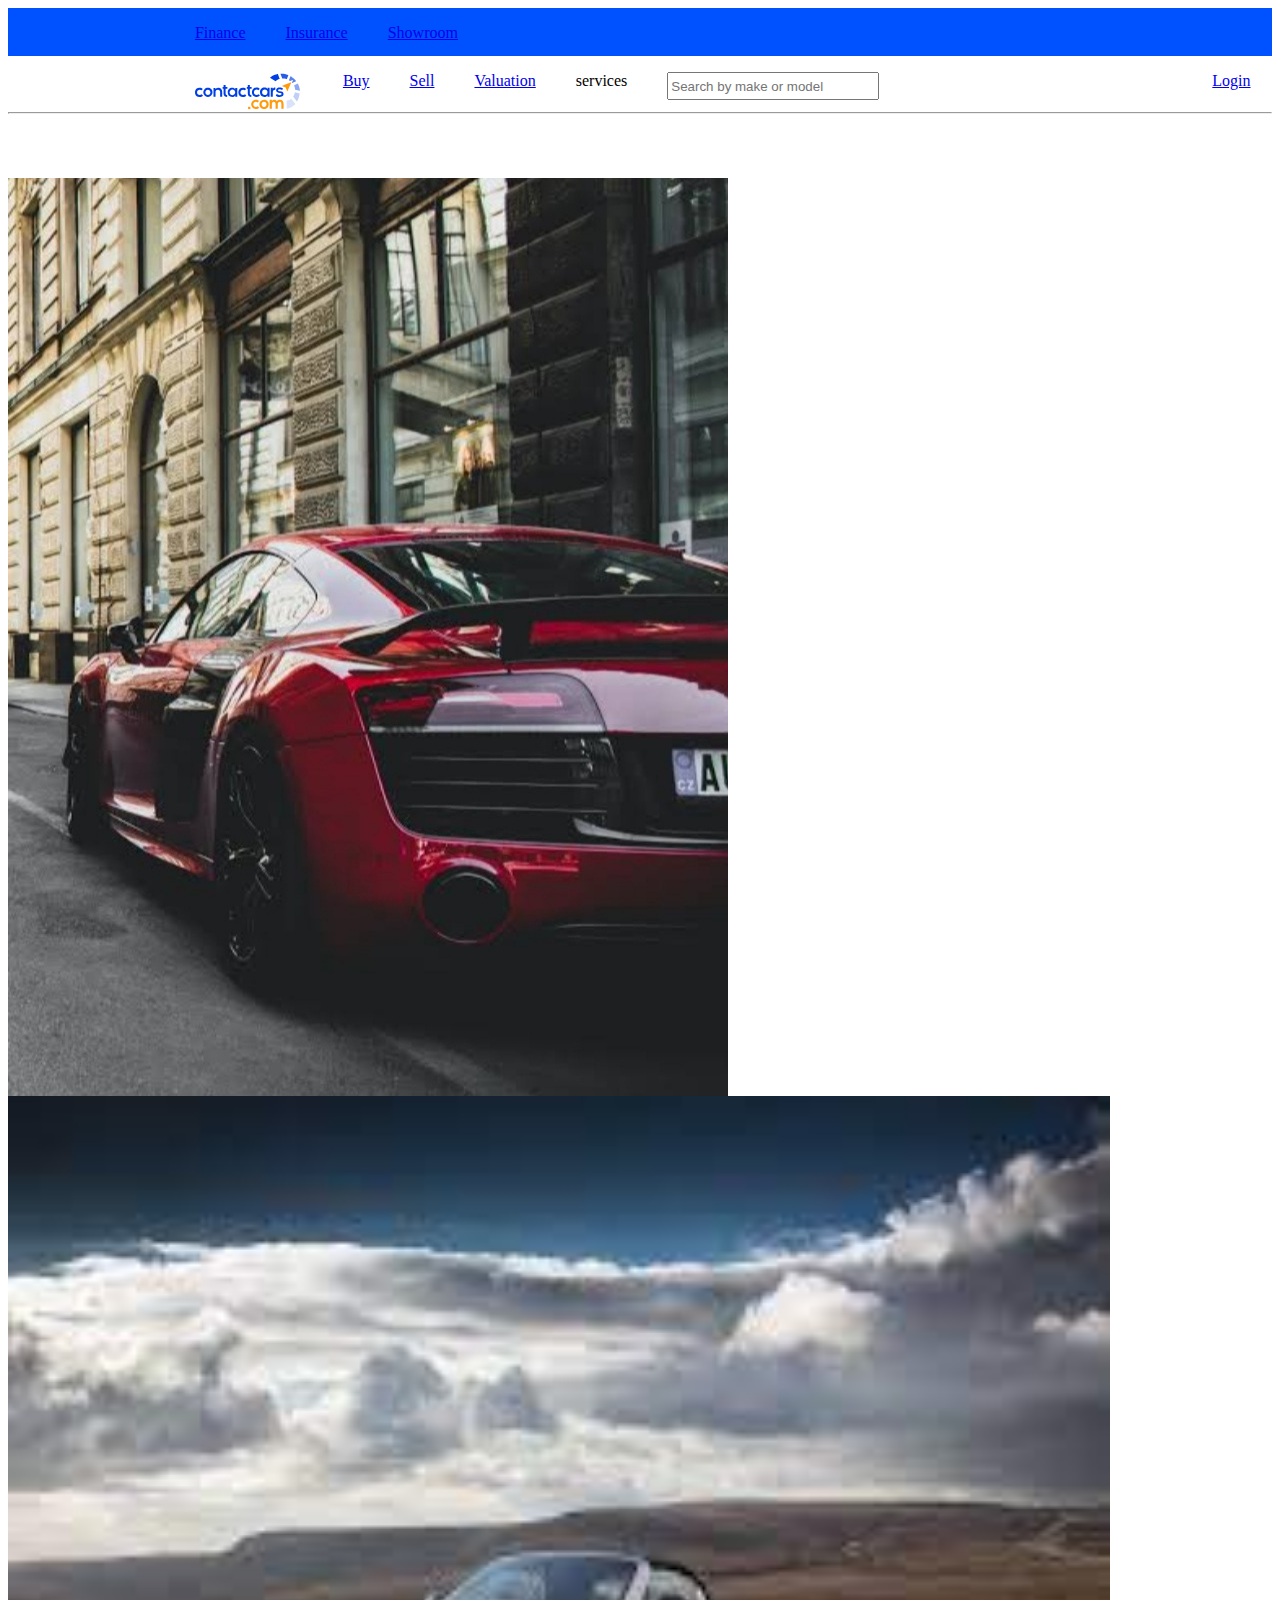
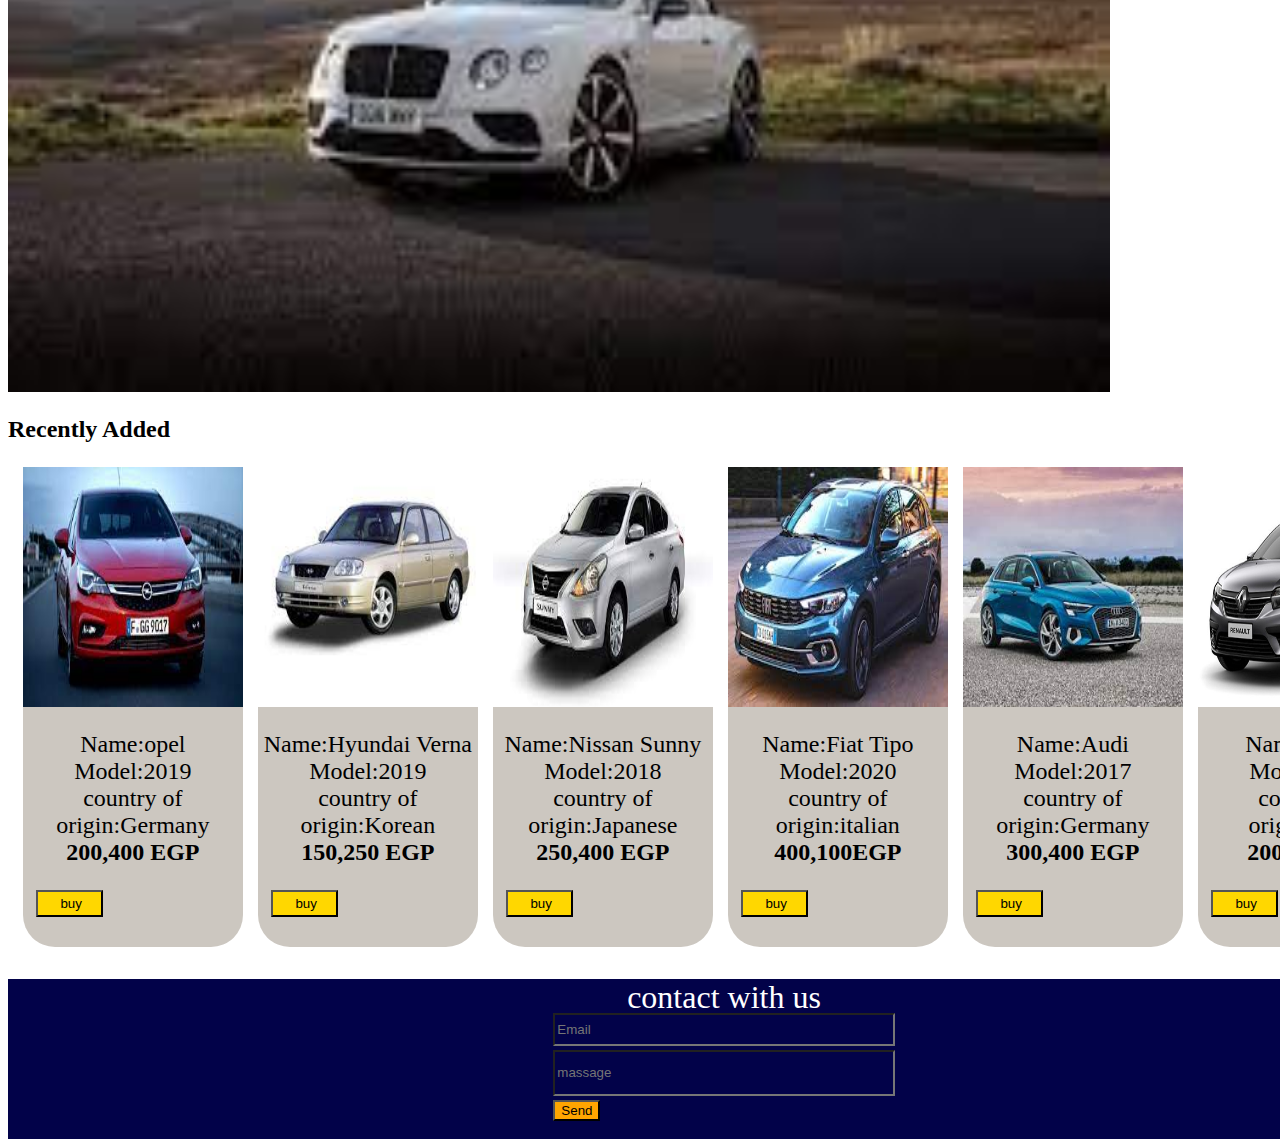
<file: index.html>
<!DOCTYPE html>
<html lang="en">
<head>
    <meta charset="UTF-8">
    <meta http-equiv="X-UA-Compatible" content="IE=edge">
    <meta name="viewport" content="width=device-width, initial-scale=1.0">
    <title>Document</title>
    <link rel="stylesheet" href="contact css.css">
        <div class="main">
       <li class="li">  
       <ul class="t"> <a href="fince.hmtl.html">Finance</a></ul> 
       <ul class="t"><a href="insh.html">Insurance</a> </ul> 
        <ul class="t"><a href="Shower.html">Showroom</a></ul>   
       </li> 
    </div>
        
    <div class="main2">
        <li class="li">  
         <ul > <a href="index.html"> <img src="navbar_logo.svg"></ul>
        <ul><a href="buy.html">Buy</a> </ul> 
         <ul ><a href="tabl conact.html">Sell</a></ul> 
         <ul><a href="valuaet.html">Valuation</a></ul>
        <div class="o">
      <ul class="sevr">services<ul class="ul"><a href="fince.hmtl.html"><input type="button" value="Finance"></a></ul>
      <ul class="ul"><a href="insh.html"><input type="button" value="Insurance" style="margin: auto;"></a></ul>
      <ul class="ul" ><a href="tabl conact.html"><input type="button" value="My cars"></a></ul>
         </div>    
         <ul><input type="search" placeholder="Search by make or model" style="width: 30ex;height:4ex;"></ul>
         <ul class="login"> <a href="tabl conact.html">Login</a></ul>
         </ul>
        </div>
        <hr>
        <div style="justify-content:center;">
            <img src="car not.jpg" style="margin-top: 4em;display: flex;">
            <img src="not.jpg" style="height:56em;width:150ex;display: flex;">
     </div>


     <p style="font-size: x-large;"> <strong>Recently Added</strong></p>
            
     <div class="recent"> 
           <div>
              
               <img src="car opel.jpg" class="img">
             <p class="text"> Name:opel <br>
                 Model:2019 <br>
                 country of origin:Germany <br>
                <strong> 200,400 EGP</strong>
             </p>
            <a href=> <input type="button" value=" buy" style="margin-left: 1em;margin-bottom: 2em; background-color: gold; width: 5em;height: 2em;"></a>
          </div>
          <div class="recent"> 
            <div>
               
                <img src="verna car.jpg" class="img">
              <p class="text"> Name:Hyundai Verna<br>
                  Model:2019 <br>
                  country of origin:Korean<br>
                 <strong> 150,250 EGP</strong>
              </p>
             <a href=> <input type="button" value=" buy" style="margin-left: 1em;margin-bottom: 2em; background-color: gold; width: 5em;height: 2em;"></a>
           </div>
 </div>
 <div class="recent"> 
    <div>
       
        <img src="nissan.jpg" class="img">
      <p class="text"> Name:Nissan Sunny<br>
          Model:2018 <br>
          country of origin:Japanese <br>
         <strong> 250,400 EGP</strong>
      </p>
     <a href=> <input type="button" value=" buy" style="margin-left: 1em;margin-bottom: 2em; background-color: gold; width: 5em;height: 2em;"></a>
   </div>
</div>
<div class="recent"> 
    <div>
       
        <img src="fiat car.jpg" class="img">
      <p class="text"> Name:Fiat Tipo <br>
          Model:2020 <br>
          country of origin:italian <br>
         <strong> 400,100EGP</strong>
      </p>
     <a href=> <input type="button" value=" buy" style="margin-left: 1em;margin-bottom: 2em; background-color: gold; width: 5em;height: 2em;"></a>
   </div>
</div>
<div class="recent"> 
    <div>
       
        <img src="audi car.jpg" class="img">
      <p class="text"> Name:Audi <br>
          Model:2017<br>
          country of origin:Germany <br>
         <strong> 300,400 EGP</strong>
      </p>
     <a href=> <input type="button" value=" buy" style="margin-left: 1em;margin-bottom: 2em; background-color: gold; width: 5em;height: 2em;"></a>
   </div>
</div>
<div class="recent"> 
    <div>
       
        <img src="logan car.jpg" class="img">
      <p class="text"> Name:Logan<br>
          Model:2017<br>
          country of origin:Franc <br>
         <strong> 200,50 EGP</strong>
      </p>
     <a href=> <input type="button" value=" buy" style="margin-left: 1em;margin-bottom: 2em; background-color: gold; width: 5em;height: 2em;"></a>
   </div>
   </div>

</div>
    


   
</head>
<body>

  </body>
  <footer>
    <div class="main-footer"> 


<p class="p"> contact with us</p>
<form>
    <table class="table">
        <tr> 
            <td>
                <input type="email"  placeholder="Email" style="background-color: rgb(2, 2, 73);width: 25em;height: 2em;;">
            </td>
        </tr>
        <tr>
            <td>
              <input type="password" placeholder="massage" style="background-color: rgb(2, 2, 73); width: 25em;height: 3em;;">
            </td>
        </tr>
        <tr>
            <td>
                <input type="button" value="Send" style="background-color: orange;">
            </td>
        </tr>
    </table>
</form>

    </div>

</footer>
</html>
</file>
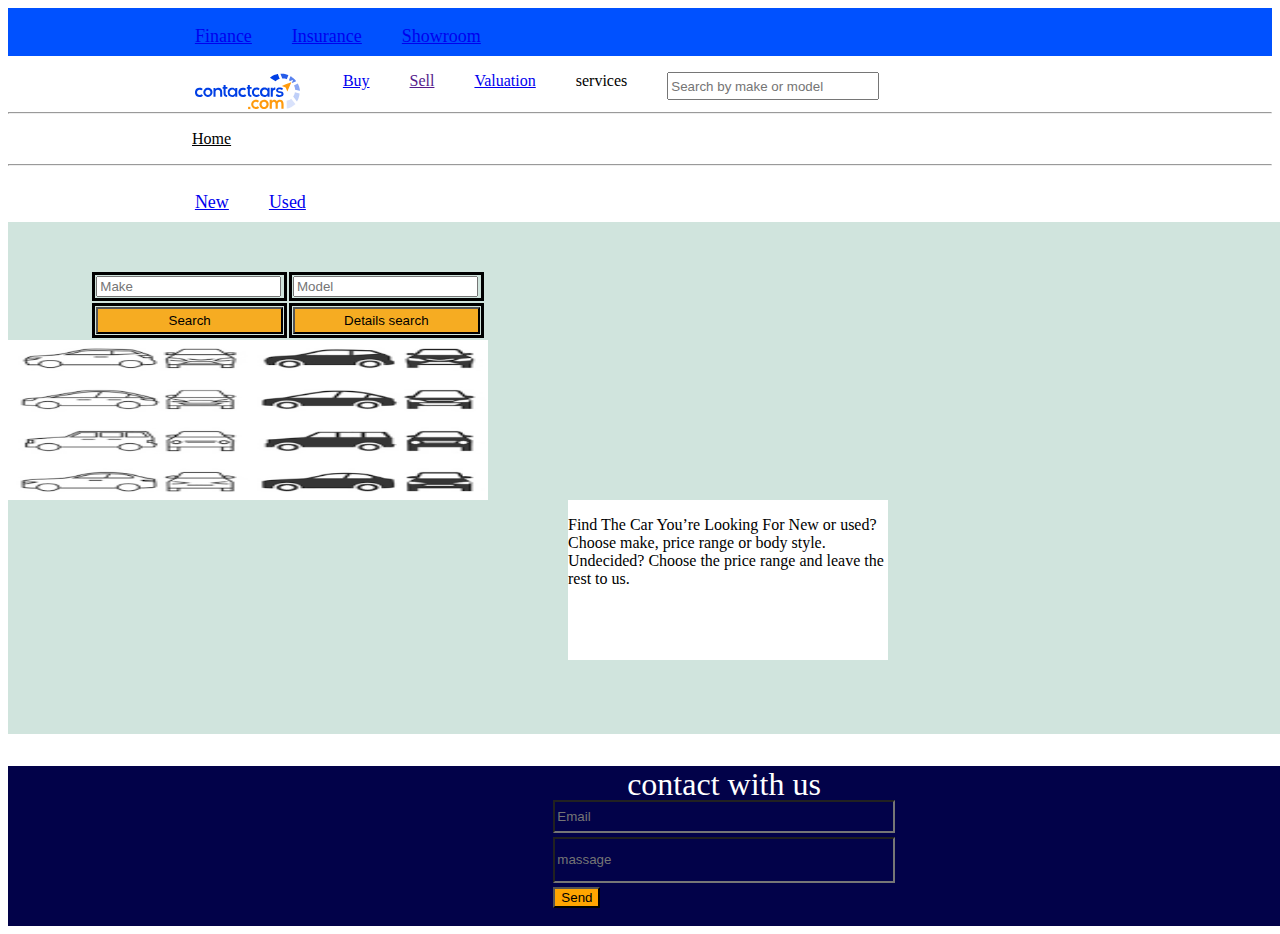
<file: buy.html>
<!DOCTYPE html>
<html lang="en">
<head>
    <meta charset="UTF-8">
    <meta http-equiv="X-UA-Compatible" content="IE=edge">
    <meta name="viewport" content="width=device-width, initial-scale=1.0">
    <title>Document</title>
    <link rel="stylesheet" href="buy css.css">
    <div class="main">
        <li class="li">  
        <ul class="t"> <a href="fince.hmtl.html">Finance</a></ul> 
        <ul class="t"><a href="insh.html">Insurance</a> </ul> 
         <ul class="t"><a href="Shower.html">Showroom</a></ul>   
        </li> 
     </div>
     
         
     <div class="main2">
         <li class="li">  
          <ul > <a href="index.html"> <img src="navbar_logo.svg"></ul>
         <ul><a href="buy.html">Buy</a> </ul> 
          <ul ><a href="">Sell</a></ul> 
          <ul><a href="valuaet.html">Valuation</a></ul>
         <div class="o">
       <ul class="sevr">services<ul class="ul"><a href="fince.hmtl.html"><input type="button" value="Finance"></a></ul>
       <ul class="ul"><a href="insh.html"><input type="button" value="Insurance" style="margin: auto;"></a></ul>
       <ul class="ul" ><a href="tabl conact.html"><input type="button" value="My cars"></a></ul>
          </div>    
          <ul><input type="search" placeholder="Search by make or model" style="width: 30ex;height:4ex;"></ul>
          <ul class="login"> <a href="tabl conact.html">Login</a></ul>
          </ul>
         </div>
         <hr>
         <div class="half">
             
            <ul>
                
               <a href="index.html" style="color: black;margin-left: 9em;">Home</a> 
               
            </ul>
           
           
    </div>
    <hr>
         <div class="body">
            <div class="main-2">
                <li class="li">  
                <ul class="t"> <a href="buy.html">New</a></ul> 
                <ul class="t"><a href="buy.html">Used</a> </ul>   
                </li> 
             </div>
             <form>

                 <table class="table-main">
                     <tr>
                         <td>
                                <input list="Make" placeholder="Make" required>
                             </td>
                                  <datalist id="Make">
                                      <option value="Bmw" > Bmw</option>
                                      <option value="Audi">Audi</option>
                                      <option value="Toyota">Toyota</option>
                                      <option value="opel">opel</option>
                                      <option value="Bugatti">Bugatti</option>
                                      <option value="Ferrari">Ferrari</option>
                                      <option value="lamborghini">lamborghini</option>
                                      <option value="volvo"></option>
                                 <option value="volkes"></option>
                                 <option value="Nissan Sunny"></option>
                                 <option value="Verna"></option>
                                 <option value="Logan"></option>
                                 <option value="Alfa Romeo"></option> 
                                 <option value="Aston Martin "></option>
                                 <option value="BYD"></option> 
                        <option value="Brilliance"></option> 
                                
                                  </datalist>
                        
                                  <td>
                                    <input list="Model" placeholder="Model" required>
                                </td>
                                <datalist id="Model">
                                    <option value="2000" ></option>
                                    <option value="2001"></option>
                                    <option value="2002"></option>
                                    <option value="2003"></option>
                                    <option value="2004"></option>
                                    <option value="2005"></option>
                                    <option value="2006"></option>
                                    <option value="2007" ></option>
                                    <option value="2008"></option>
                                    <option value="2009"></option>
                                    <option value="2010"></option>
                                    <option value="2011"></option>
                                    <option value="2012"></option>
                                    <option value="2013"></option>
                                    <option value="2014" ></option>
                                    <option value="2015"></option>
                                    <option value="2016"></option>
                                    <option value="2017"></option>
                                    <option value="2018"></option>
                                    <option value="2019"></option>
                                    <option value="2020"> </option>
        
                                </datalist>
                     </tr>
                     <tr>
                         <td >
                             <input type="button" value="Search" style="background-color: rgb(246, 172, 34);width: 14em;height: 2em;">
                         </td>
                         <td>
                             <input type="button" value="Details search"  style="background-color: rgb(246, 172, 34);width: 14em;height: 2em;">
                         </td>
                     </tr>
                     
                 </table>
             </form>
             <img src="crsa.png" style="width: 30em;height: 10em; display: flex;">
             <div class="tag">
                <p>Find The Car You’re Looking For
                   New or used? Choose make, price range or body style.
                   Undecided? Choose the price range and leave the rest to us.</p>
            </div>
            
         </div>
       
</head>
<body>
    
</body>
<footer>
    <div class="main-footer"> 


<p class="p"> contact with us</p>
<form>
    <table class="table">
        <tr> 
            <td>
                <input type="email"  placeholder="Email" style="background-color: rgb(2, 2, 73);width: 25em;height: 2em;;">
            </td>
        </tr>
        <tr>
            <td>
              <input type="password" placeholder="massage" style="background-color: rgb(2, 2, 73); width: 25em;height: 3em;;">
            </td>
        </tr>
        <tr>
            <td>
                <input type="button" value="Send" style="background-color: orange;">
            </td>
        </tr>
    </table>
</form>

    </div>

</footer>
</html>
</file>
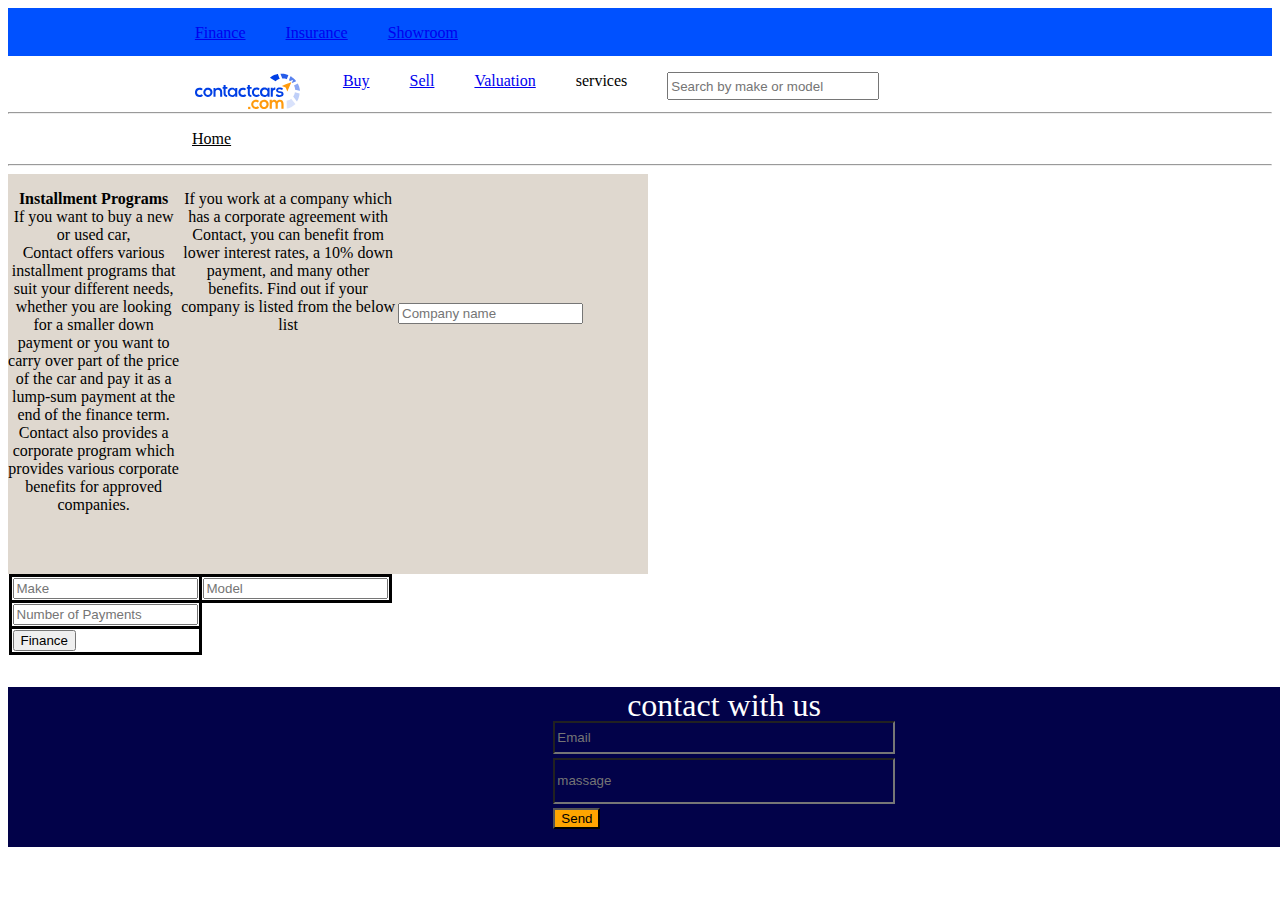
<file: fince.hmtl.html>
<!DOCTYPE html>
<html lang="en">
<head>
    <meta charset="UTF-8">
    <meta http-equiv="X-UA-Compatible" content="IE=edge">
    <meta name="viewport" content="width=device-width, initial-scale=1.0">
    <title>Document</title>
    <link rel="stylesheet" href="Fince.css">
    <div class="main">
        <li class="li">  
        <ul class="t"> <a href="fince.hmtl.html">Finance</a></ul> 
        <ul class="t"><a href="insh.html">Insurance</a> </ul> 
         <ul class="t"><a href="Shower.html">Showroom</a></ul>   
        </li> 
     </div>
         
     <div class="main2">
         <li class="li">  
          <ul > <a href="index.html"> <img src="navbar_logo.svg"></ul>
         <ul><a href="buy.html">Buy</a> </ul> 
          <ul ><a href="tabl conact.html">Sell</a></ul> 
          <ul><a href="valuaet.html">Valuation</a></ul>
         <div class="o">
       <ul class="sevr">services<ul class="ul"><a href="fince.hmtl.html"><input type="button" value="Finance"></a></ul>
       <ul class="ul">
           <a href="insh.html"><input type="button" value="Insurance"></a></ul>
       <ul class="ul"><a href="tabl conact.html"><input type="button" value="My cars"></a></ul>
          </div>    

          <ul><input type="search" placeholder="Search by make or model" style="width: 30ex;height:4ex;"></ul>
          <ul class="login"> <a href="tabl conact.html">Login</a></ul>
          </ul>
         </div>
         <hr>
         <div class="half">
             
                 <ul>
                     
                    <a href="index.html" style="color: black;margin-left: 9em;">Home</a> 
                    
                 </ul>
                
                
         </div>
         <hr>
         <div class="fin">
             <p>
               <strong> Installment Programs</strong> <br>
                If you want to buy a new or used car,<br>
                 Contact offers various installment programs that suit your different needs,<br>
                  whether you are looking for a smaller down payment or you want to carry over part of the price of the car and pay it as a lump-sum payment at the end of the finance term. <br>
                  Contact also provides a corporate program which provides various corporate benefits for approved companies. <br>
             </p>

             <p>
                If you work at a company which has a corporate agreement with Contact, you can benefit from lower interest rates, a 10% down payment, and many other benefits. Find out if your company is listed from the below list </p>
                
                <form >
                    <table class="table-main-2">
                        <tr>
                            <td>
                <input list="Company name" placeholder="Company name">
               </td>
            </tr>
            
                <datalist id="Company name">
                   <option value="Samsung" ></option>
                   <option value="Huawei"></option>
                   <option value="Vodafone"></option>
                   <option value="orange"></option>
                   <option value="TE data"></option>
                   <option value="AL Ahly club"></option>
                   <option value="The beaker"></option>
                   <option value="Bank Al Ahly" ></option>
                   <option value="Bank HSBC"></option>
                   <option value="Bank QNB"></option>
                </datalist>
               </table>
               </form>
              
             
            </div>
             <form>
                 <table class="table-main">
                     <tr>   
                    <td>
                      <input list="Make" placeholder="Make" required>
                    </td>
                        <datalist id="Make">
                            <option value="Bmw" > Bmw</option>
                            <option value="Audi">Audi</option>
                            <option value="Toyota">Toyota</option>
                            <option value="opel">opel</option>
                            <option value="Bugatti">Bugatti</option>
                            <option value="Ferrari">Ferrari</option>
                            <option value="lamborghini">lamborghini</option>
                            <option value="volvo"></option>
                       <option value="volkes"></option>
                       <option value="Nissan Sunny"></option>
                       <option value="Verna"></option>
                       <option value="Logan"></option>
                        <option value="Alfa Romeo"></option> 
                         <option value="Aston Martin "></option> 
                        <option value="BYD"></option> 
                        <option value="Brilliance"></option> 



                        </datalist>
                        <td>
                            <input list="Model" placeholder="Model" required>
                        </td>
                        <datalist id="Model">
                            <option value="2000" ></option>
                            <option value="2001"></option>
                            <option value="2002"></option>
                            <option value="2003"></option>
                            <option value="2004"></option>
                            <option value="2005"></option>
                            <option value="2006"></option>
                            <option value="2007" ></option>
                            <option value="2008"></option>
                            <option value="2009"></option>
                            <option value="2010"></option>
                            <option value="2011"></option>
                            <option value="2012"></option>
                            <option value="2013"></option>
                            <option value="2014" ></option>
                            <option value="2015"></option>
                            <option value="2016"></option>
                            <option value="2017"></option>
                            <option value="2018"></option>
                            <option value="2019"></option>
                            <option value="2020"> </option>

                        </datalist>
                     </tr>
                     <tr>
                         <td>
                             <input list="py" placeholder="Number of Payments" required>
                         </td>
                         <datalist id="py">
                            <option value="12" ></option>
                            <option value="24"></option>
                            <option value="36"></option>
                            <option value="48"></option>
                            <option value="60"></option>
                     </tr>
                     <tr>
                         <td>
                             <input type="button" value="Finance">
                         </td>
                     </tr>

                 </table>
             </form>
               
</head>
<body>
    
</body>
<footer>
    <div class="main-footer"> 


<p class="p"> contact with us</p>
<form>
    <table class="table">
        <tr> 
            <td>
                <input type="email"  placeholder="Email" style="background-color: rgb(2, 2, 73);width: 25em;height: 2em;;">
            </td>
        </tr>
        <tr>
            <td>
              <input type="password" placeholder="massage" style="background-color: rgb(2, 2, 73); width: 25em;height: 3em;;">
            </td>
        </tr>
        <tr>
            <td>
                <input type="button" value="Send" style="background-color: orange;">
            </td>
        </tr>
    </table>
</form>

    </div>

</footer>
</html>
</file>
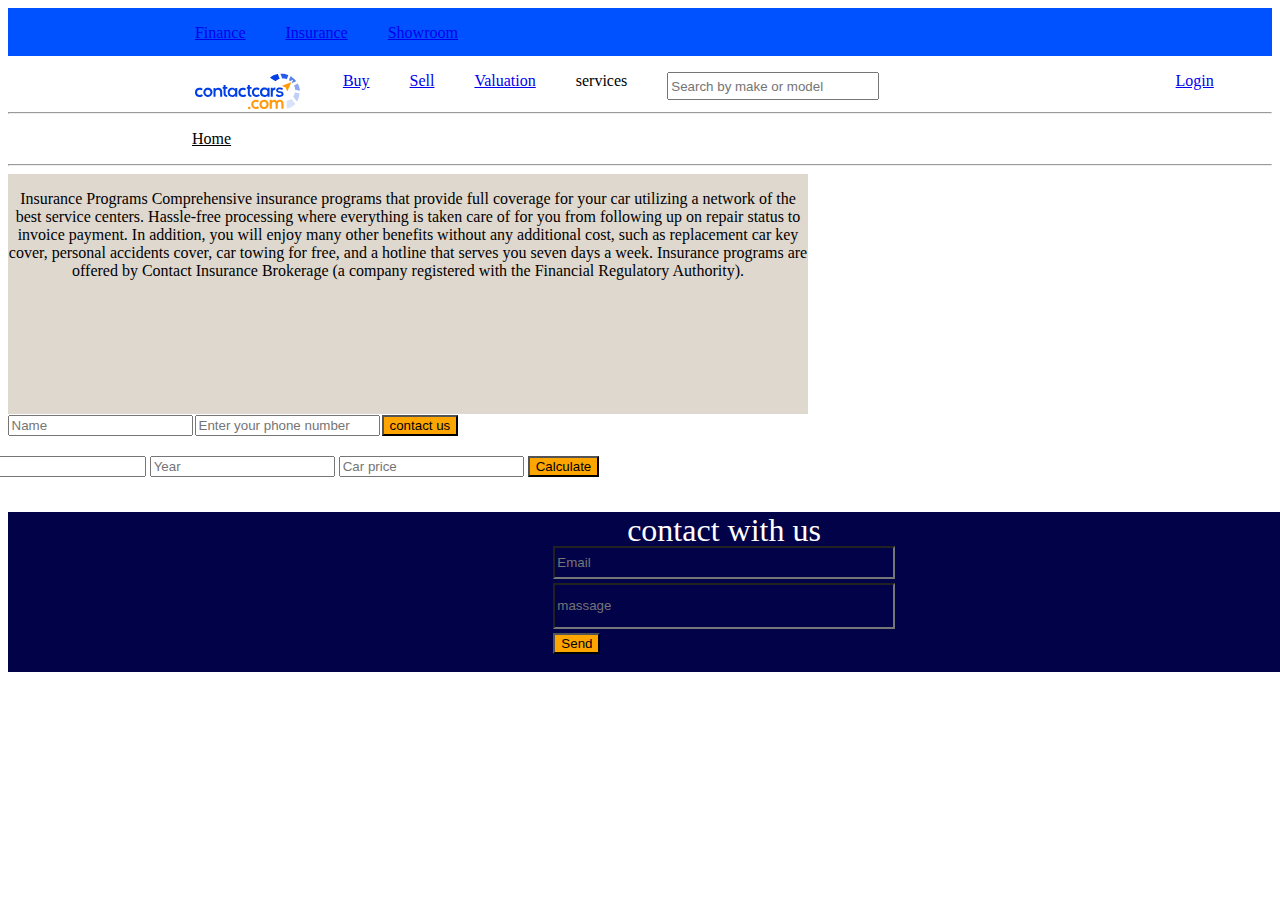
<file: insh.html>
<!DOCTYPE html>
<html lang="en">
<head>
    <meta charset="UTF-8">
    <meta http-equiv="X-UA-Compatible" content="IE=edge">
    <meta name="viewport" content="width=device-width, initial-scale=1.0">
    <title>Document</title>
    <link rel="stylesheet" href="insh css.css">
    <div class="main">
        <li class="li">  
        <ul class="t"> <a href="fince.hmtl.html">Finance</a></ul> 
        <ul class="t"><a href="insh.html">Insurance</a> </ul> 
         <ul class="t"><a href="Shower.html">Showroom</a></ul>   
        </li> 
     </div>
         
     <div class="main2">
         <li class="li">  
          <ul > <a href="index.html"> <img src="navbar_logo.svg"></ul>
         <ul><a href="buy.html">Buy</a> </ul> 
          <ul ><a href="tabl conact.html">Sell</a></ul> 
          <ul><a href="valuaet.html">Valuation</a></ul>
         <div class="o">
       <ul class="sevr">services<ul class="ul"><a href="fince.hmtl.html"><input type="button" value="Finance"></a></ul>
       <ul class="ul"><a href="insh.html"><input type="button" value="Insurance"></ul></a>
       <ul class="ul"><a href="tabl conact.html"><input type="button" value="My cars"></a></ul>
          </div>    

          <ul><input type="search" placeholder="Search by make or model" style="width: 30ex;height:4ex;"></ul>
          <ul class="login"> <a href="tabl conact.html">Login</a></ul>
          </ul>
         </div>
         <hr>
         <div class="half">
             
                 <ul>
                     
                    <a href="index.html" style="color: black;margin-left: 9em;">Home</a>

                    
                 </ul>
                
                
         </div>
         <hr>
         <div class="fin">
            <p>
            Insurance Programs
        Comprehensive insurance programs that provide full coverage for your car utilizing a network of the best service centers. Hassle-free processing where everything is taken care of for you from following up on repair status to invoice payment.
        In addition, you will enjoy many other benefits without any additional cost, such as replacement car key cover, personal accidents cover, car towing for free, and a hotline that serves you seven days a week.
        Insurance programs are offered by Contact Insurance Brokerage (a company registered with the Financial Regulatory Authority).
        </p>
        </div>
        <form>
            <table class="table-1">
                <tr>
                    <td>
                        <input type="text" placeholder="Name">
                    </td>
                    <td>
                        <input type="text" placeholder="Enter your phone number">
                    </td>
                    <td>
                        <input type="button" value="contact us" style="background-color: orange;">
                    </td>
                </tr>
            </table>
        </form>
        </p>
        <form>
            <table class="table-main">
                <tr>   
               <td>
                 <input list="Make" placeholder="Make" required>
               </td>

                   <datalist id="Make">
                       <option value="Bmw" > Bmw</option>
                       <option value="Audi">Audi</option>
                       <option value="Toyota">Toyota</option>
                       <option value="opel">opel</option>
                       <option value="Bugatti">Bugatti</option>
                       <option value="Ferrari">Ferrari</option>
                       <option value="lamborghini">lamborghini</option>
                       <option value="volvo"></option>
                       <option value="volkes"></option>
                       <option value="Nissan Sunny"></option>
                       <option value="Verna"></option>
                       <option value="Logan"></option>
                       <option value="Alfa Romeo"></option> 
                       <option value="Aston Martin "></option> 
                       <option value="BYD"></option> 
                        <option value="Brilliance"></option> 
                      
                   </datalist>
                   <td>
                    <input list="Year" placeholder="Year" required>
                </td>
                <datalist id="Year">
                    <option value="2000" ></option>
                    <option value="2001"></option>
                    <option value="2002"></option>
                    <option value="2003"></option>
                    <option value="2004"></option>
                    <option value="2005"></option>
                    <option value="2006"></option>
                    <option value="2007" ></option>
                    <option value="2008"></option>
                    <option value="2009"></option>
                    <option value="2010"></option>
                    <option value="2011"></option>
                    <option value="2012"></option>
                    <option value="2013"></option>
                    <option value="2014" ></option>
                    <option value="2015"></option>
                    <option value="2016"></option>
                    <option value="2017"></option>
                    <option value="2018"></option>
                    <option value="2019"></option>
                    <option value="2020"> </option>

                </datalist>
                <td>
                    <input type="text" placeholder="Car price">
                </td>
                <td>
                    <input type="button" value="Calculate" style="background-color: orange;">
                </td>
             </tr>
        
                   </table>
                   </form>
</head>
<body>
    
</body>
<footer>
    <div class="main-footer"> 


<p class="p"> contact with us</p>
<form>
    <table class="table">
        <tr> 
            <td>
                <input type="email"  placeholder="Email" style="background-color: rgb(2, 2, 73);width: 25em;height: 2em;;">
            </td>
        </tr>
        <tr>
            <td>
              <input type="password" placeholder="massage" style="background-color: rgb(2, 2, 73); width: 25em;height: 3em;;">
            </td>
        </tr>
        <tr>
            <td>
                <input type="button" value="Send" style="background-color: orange;">
            </td>
        </tr>
    </table>
</form>

    </div>

</footer>
</html>
</file>
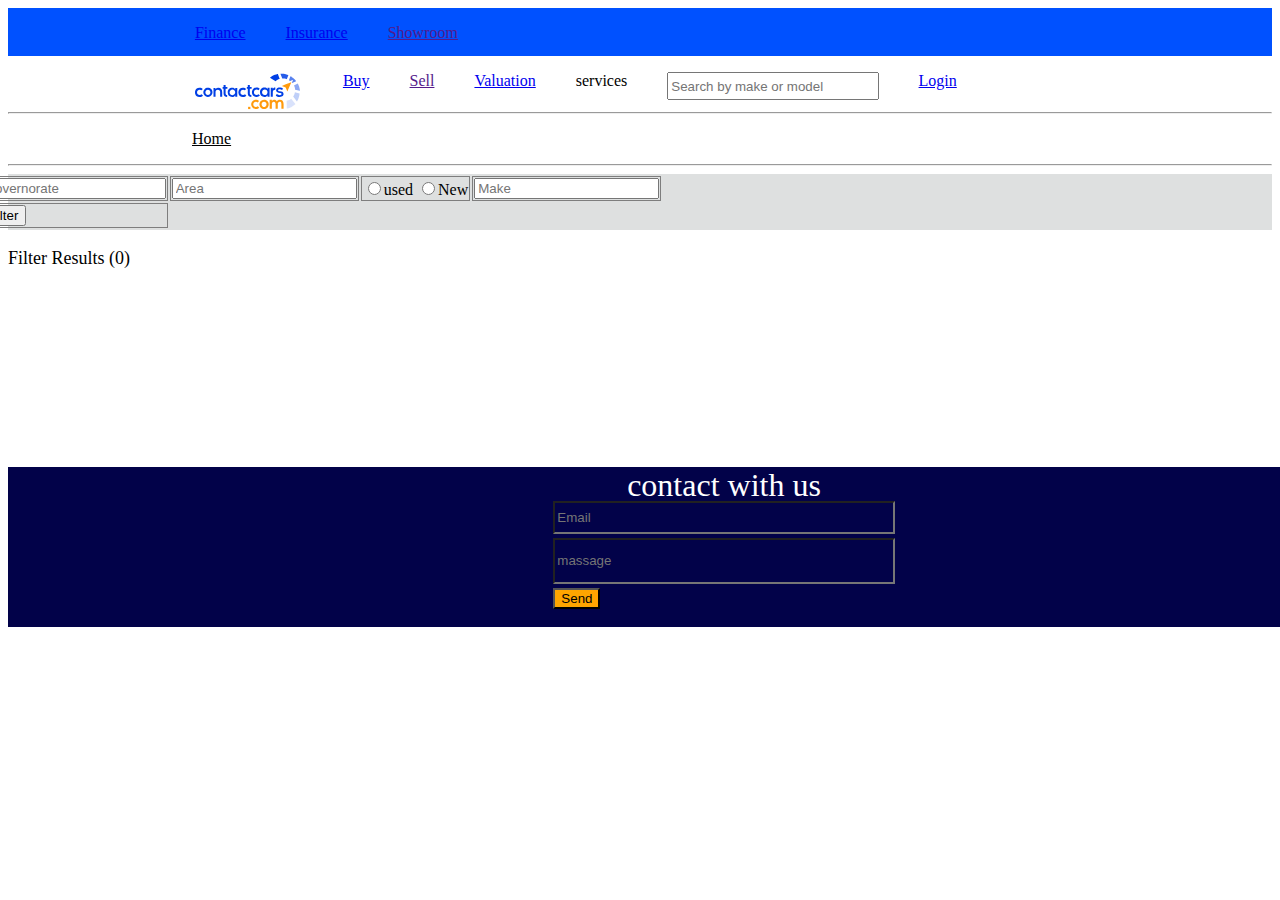
<file: Shower.html>
<!DOCTYPE html>
<html lang="en">
<head>
    <meta charset="UTF-8">
    <meta http-equiv="X-UA-Compatible" content="IE=edge">
    <meta name="viewport" content="width=device-width, initial-scale=1.0">
    <title>Document</title>
    <link rel="stylesheet" href="showercss.css">
    <div class="main">
        <li class="li">  
        <ul class="t"> <a href="fince.hmtl.html">Finance</a></ul> 
        <ul class="t"><a href="insh.html">Insurance</a> </ul> 
         <ul class="t"><a href="">Showroom</a></ul>   
        </li> 
     </div>
         
     <div class="main2">
         <li class="li">  
          <ul > <a href="index.html"> <img src="navbar_logo.svg"></ul>
         <ul><a href="buy.html">Buy</a> </ul> 
          <ul ><a href="">Sell</a></ul> 
          <ul><a href="valuaet.html">Valuation</a></ul>
         <div class="o">
       <ul class="sevr">services<ul class="ul"><a href="fince.hmtl.html"><input type="button" value="Finance"></a></ul>
       <ul class="ul">
           <a href="insh.html"><input type="button" value="Insurance"></a></ul>
       <ul class="ul"><a href="tabl conact.html"><input type="button" value="My cars"></a></ul>
          </div>    

          <ul><input type="search" placeholder="Search by make or model" style="width: 30ex;height:4ex;"></ul>
          <ul class="login"> <a href="tabl conact.html">Login</a></ul>
          </ul>
         </div>
         <hr>
         <div class="half">
             
                 <ul>
                     
                    <a href="index.html" style="color: black;margin-left: 9em;">Home</a> 
                    
                 </ul>
                
                
         </div>
         <hr>
         <div class="Shwer">
         <form>
            <table class="table-main">
                <tr>   
               <td>
                 <input list="Governorate" placeholder="Governorate" required>
               </td>
                   <datalist id="Governorate">
                       <option value="cairo" ></option>
                       <option value="Aswan"></option>
                       <option value="senna"></option>
                       <option value="luxor"></option>
                       <option value="Fayum"></option>
                       <option value="Alexandria"></option>
                       <option value="Ain sokhna"></option>
                  <option value="Asyut"></option>
                  <option value="bahariya oasis"></option>
                  <option value="bani sweif"></option>
                  <option value="Dahab"></option>
                   </datalist>
                   <td>
                       <input list="Area" placeholder ="Area" required>
                   </td>
                   <datalist id="Area">
                       <option value="Maddi" ></option>
                       <option value="Abo sambel"></option>
                       <option value="Abo Auer"></option>
                   </datalist>
                   
                   <td>
                           <input type="radio" name="list"  required>used 
                            <input type="radio" name="list"  required>New
                       </td>
                       
                    
                    <td>
                        <input list="py" placeholder="Make" required>
                    </td>
                    <datalist id="py">
                        <option value="Bmw" > Bmw</option>
                        <option value="Audi">Audi</option>
                        <option value="Toyota">Toyota</option>
                        <option value="opel">opel</option>
                        <option value="Bugatti">Bugatti</option>
                        <option value="Ferrari">Ferrari</option>
                        <option value="lamborghini">lamborghini</option>
                        <option value="volvo"></option>
                   <option value="volkes"></option>
                   <option value="Nissan Sunny"></option>
                   <option value="Verna"></option>
                   <option value="Logan"></option>
                   <option value="Alfa Romeo"></option> 
                   <option value="Aston Martin "></option> 
                   <option value="BYD"></option> 
                   <option value="Brilliance"></option> 
                       </datalist>
                       
                </tr>
                <tr class="bot">
               <td>
                        <input type="button" value="Filter" width="3em">
                    </td>
               </tr>
                    
             

            </table>
        </form>
    </div>
    <p style="font-size: large; margin-bottom: 11em;">Filter Results (0)</p>
</head>
<body>
    
</body>
<footer>
    <div class="main-footer"> 


<p class="p"> contact with us</p>
<form>
    <table class="table">
        <tr> 
            <td>
                <input type="email"  placeholder="Email" style="background-color: rgb(2, 2, 73);width: 25em;height: 2em;;">
            </td>
        </tr>
        <tr>
            <td>
              <input type="password" placeholder="massage" style="background-color: rgb(2, 2, 73); width: 25em;height: 3em;;">
            </td>
        </tr>
        <tr>
            <td>
                <input type="button" value="Send" style="background-color: orange;">
            </td>
        </tr>
    </table>
</form>

    </div>

</footer>
</html>
</file>
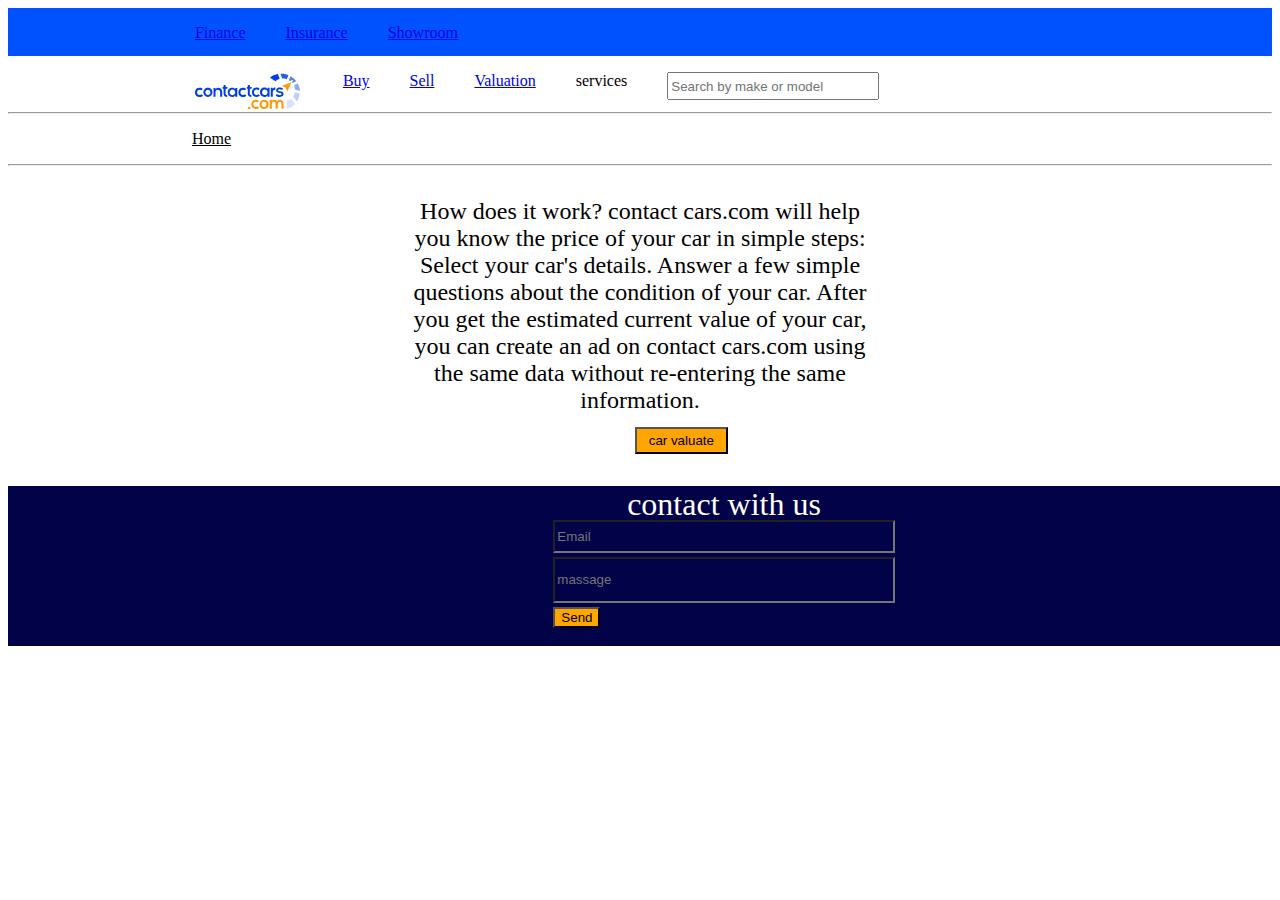
<file: valuaet.html>
<!DOCTYPE html>
<html lang="en">
<head>
    <meta charset="UTF-8">
    <meta http-equiv="X-UA-Compatible" content="IE=edge">
    <meta name="viewport" content="width=device-width, initial-scale=1.0">
    <title>Document</title>
    <link rel="stylesheet" href="voluet.css">
    <div class="main">
        <li class="li">  
        <ul class="t"> <a href="fince.hmtl.html">Finance</a></ul> 
        <ul class="t"><a href="insh.html">Insurance</a> </ul> 
         <ul class="t"><a href="Shower.html">Showroom</a></ul>   
        </li> 
     </div>
         
     <div class="main2">
         <li class="li">  
          <ul > <a href="index.html"> <img src="navbar_logo.svg"></ul>
         <ul><a href="buy.html">Buy</a> </ul> 
          <ul ><a href="tabl conact.html">Sell</a></ul> 
          <ul><a href="http://">Valuation</a></ul>
         <div class="o">
       <ul class="sevr">services<ul class="ul"><a href="fince.hmtl.html"><input type="button" value="Finance"></a></ul>
       <ul class="ul">
           <a href="insh.html"><input type="button" value="Insurance"></a></ul>
       <ul class="ul"><a href="tabl conact.html"><input type="button" value="My cars"></a></ul>
          </div>    

          <ul><input type="search" placeholder="Search by make or model" style="width: 30ex;height:4ex;"></ul>
          <ul class="login"> <a href="tabl conact.html">Login</a></ul>
          </ul>
         </div>
         <hr>
         <div class="half">
             
                 <ul>
                     
                    <a href="index.html" style="color: black;margin-left: 9em;">Home</a> 
                    
                 </ul>
                
                
         </div>
         <hr>
         <div class="end">
             <p>How does it work?
                contact cars.com will help you know the price of your car in simple steps: 
                
                Select your car's details.
                
                Answer a few simple questions about the condition of your car.
                
                After you get the estimated current value of your car, you can create an ad on contact cars.com using the same data without re-entering the same information.
                
                </p>
         </div>
        <a href="valuate2 html.html"><input type="button" value="car valuate" style="margin-top:10em;margin-left: 47em;width: 7em;height: 2em;background-color: orange;"></a> 
</head>
<body>
    
</body>
<footer>
    <div class="main-footer"> 


<p class="p"> contact with us</p>
<form>
    <table class="table">
        <tr> 
            <td>
                <input type="email"  placeholder="Email" style="background-color: rgb(2, 2, 73);width: 25em;height: 2em;;">
            </td>
        </tr>
        <tr>
            <td>
              <input type="password" placeholder="massage" style="background-color: rgb(2, 2, 73); width: 25em;height: 3em;;">
            </td>
        </tr>
        <tr>
            <td>
                <input type="button" value="Send" style="background-color: orange;">
            </td>
        </tr>
    </table>
</form>

    </div>
</html>
</file>
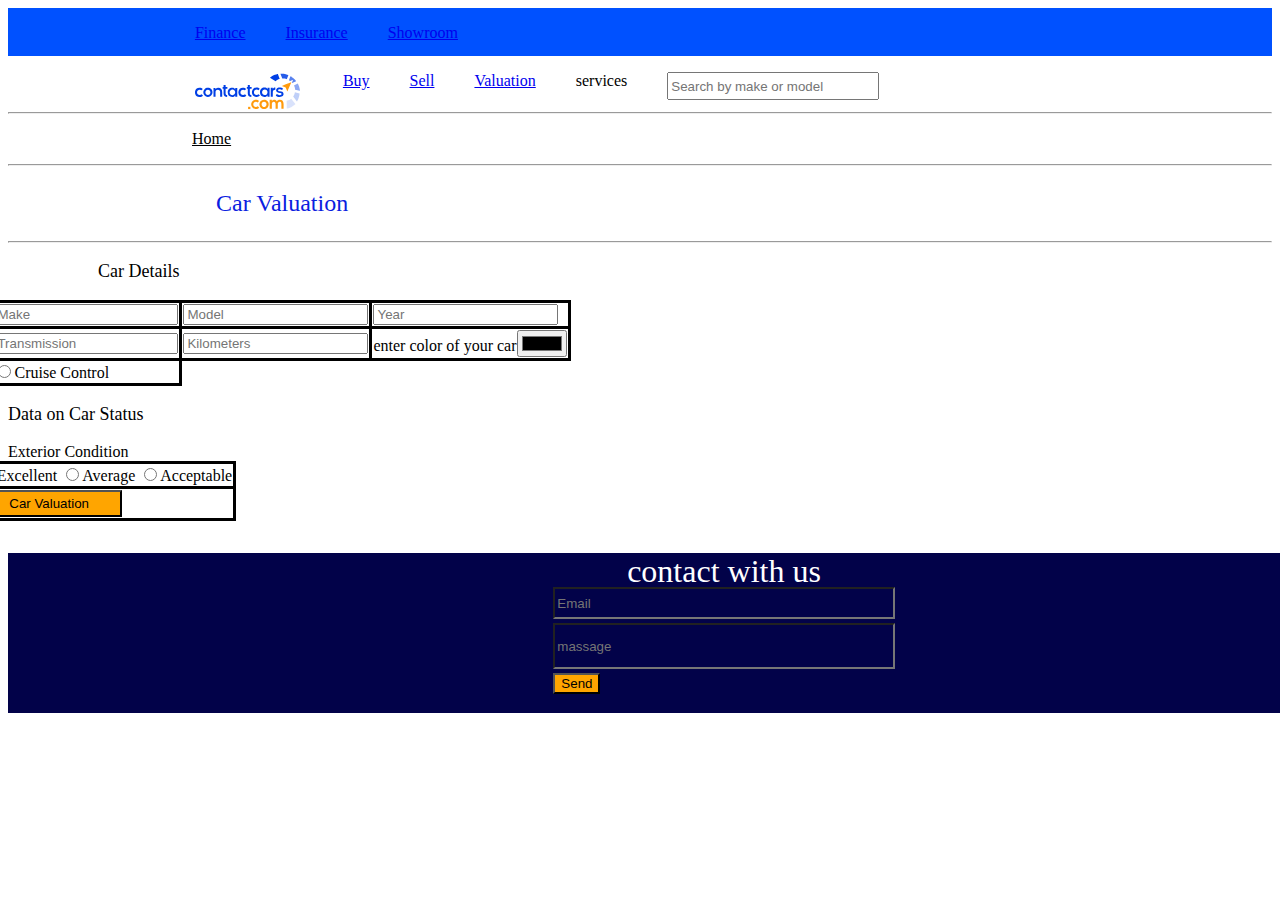
<file: valuate2 html.html>
<!DOCTYPE html>
<html lang="en">
<head>
    <meta charset="UTF-8">
    <meta http-equiv="X-UA-Compatible" content="IE=edge">
    <meta name="viewport" content="width=device-width, initial-scale=1.0">
    <title>Document</title>
    <link rel="stylesheet" href="valute2.css">
    <div class="main">
        <li class="li">  
        <ul class="t"> <a href="fince.hmtl.html">Finance</a></ul> 
        <ul class="t"><a href="insh.html">Insurance</a> </ul> 
         <ul class="t"><a href="Shower.html">Showroom</a></ul>   
        </li> 
     </div>
         
     <div class="main2">
         <li class="li">  
          <ul > <a href="index.html"> <img src="navbar_logo.svg"></ul>
         <ul><a href="buy.html">Buy</a> </ul> 
          <ul ><a href="tabl conact.html">Sell</a></ul> 
          <ul><a href="http://">Valuation</a></ul>
         <div class="o">
       <ul class="sevr">services<ul class="ul"><a href="fince.hmtl.html"><input type="button" value="Finance"></a></ul>
       <ul class="ul">
           <a href="insh.html"><input type="button" value="Insurance"></a></ul>
       <ul class="ul"><a href="tabl conact.html"><input type="button" value="My cars"></a></ul>
          </div>    

          <ul><input type="search" placeholder="Search by make or model" style="width: 30ex;height:4ex;"></ul>
          <ul class="login"> <a href="tabl conact.html">Login</a></ul>
          </ul>
         </div>
         <hr>
         <div class="half">
             
                 <ul>
                     
                    <a href="index.html" style="color: black;margin-left: 9em;">Home</a> 
                    
                 </ul>
                
                
         </div>
         <hr>
         <div class="half">
             
            <ul>
                     <p style="margin-left: 7em;font-size:x-large; color: rgb(10, 32, 224);">Car Valuation</p>
               
            </ul>
           
           
    </div>
    <hr>
    <p style="margin-left: 5em;font-size:large;">Car Details</p>
    <form>
        <table class="table-main">
            <tr>
                    <td>
                        <input list="Make" placeholder="Make" required>
                      </td>
                          <datalist id="Make">
                              <option value="Bmw" > Bmw</option>
                              <option value="Audi">Audi</option>
                              <option value="Toyota">Toyota</option>
                              <option value="opel">opel</option>
                              <option value="Bugatti">Bugatti</option>
                              <option value="Ferrari">Ferrari</option>
                              <option value="lamborghini">lamborghini</option>
                              <option value="volvo"></option>
                         <option value="volkes"></option>
                         <option value="Nissan Sunny"></option>
                         <option value="Verna"></option>
                         <option value="Logan"></option>
                          <option value="Alfa Romeo"></option> 
                           <option value="Aston Martin "></option> 
                          <option value="BYD"></option> 
                          <option value="Brilliance"></option> 
                          </datalist>
                          <td>
                            <input list="Model" placeholder="Model" required>
                        </td>
                        <datalist id="Model">
                            <option value="2000" ></option>
                            <option value="2001"></option>
                            <option value="2002"></option>
                            <option value="2003"></option>
                            <option value="2004"></option>
                            <option value="2005"></option>
                            <option value="2006"></option>
                            <option value="2007" ></option>
                            <option value="2008"></option>
                            <option value="2009"></option>
                            <option value="2010"></option>
                            <option value="2011"></option>
                            <option value="2012"></option>
                            <option value="2013"></option>
                            <option value="2014" ></option>
                            <option value="2015"></option>
                            <option value="2016"></option>
                            <option value="2017"></option>
                            <option value="2018"></option>
                            <option value="2019"></option>
                            <option value="2020"> </option>
                        </datalist>
                        <td>
                            <input list="Year" placeholder="Year" required>
                        </td>
                        <datalist id="Year">
                            <option value="2000" ></option>
                            <option value="2001"></option>
                            <option value="2002"></option>
                            <option value="2003"></option>
                            <option value="2004"></option>
                            <option value="2005"></option>
                            <option value="2006"></option>
                            <option value="2007" ></option>
                            <option value="2008"></option>
                            <option value="2009"></option>
                            <option value="2010"></option>
                            <option value="2011"></option>
                            <option value="2012"></option>
                            <option value="2013"></option>
                            <option value="2014" ></option>
                            <option value="2015"></option>
                            <option value="2016"></option>
                            <option value="2017"></option>
                            <option value="2018"></option>
                            <option value="2019"></option>
                            <option value="2020"> </option>
        
                        </datalist>
            </tr>
            <tr>
                <td>
                    <input list="Transmission" placeholder="Transmission" required>
                </td>
                <datalist id="Transmission">
                    <option value="Automatic" ></option>
                    <option value="Manual"></option>
                    <option value="CTV"></option>
                    <option value="Dual Clutch"></option>

                </datalist>
            <td>
                <input list="Kilo" placeholder="Kilometers">
            </td>
            <datalist id="Kilo">
                <option value="0"></option>
            </datalist>
            <td>
            enter color of your car<input type="color" >
            </td>
            </tr>
            <tr>
                <td>
                    <input type="radio">Cruise Control
                </td>
            </tr>
        </table>
    </form>
    <p style="font-size:large;">Data on Car Status</p>
    <footer>
        <table class="table-main-2">
            <tr>
 Exterior Condition <td>
     <input type="radio" name="list">Excellent
     <input type="radio" name="list">Average
     <input type="radio" name="list">Acceptable
                </td>
            </tr>
            <tr>
                <td >
                    <input type="button" value="Car Valuation" style="width: 11em;height: 2em ;background-color: orange;">
                </td>
            </tr>

        </table>
    </footer>
</head>
<body>
    
</body>
<footer>
    <div class="main-footer"> 


<p class="p"> contact with us</p>
<form>
    <table class="table">
        <tr> 
            <td>
                <input type="email"  placeholder="Email" style="background-color: rgb(2, 2, 73);width: 25em;height: 2em;;">
            </td>
        </tr>
        <tr>
            <td>
              <input type="password" placeholder="massage" style="background-color: rgb(2, 2, 73); width: 25em;height: 3em;;">
            </td>
        </tr>
        <tr>
            <td>
                <input type="button" value="Send" style="background-color: orange;">
            </td>
        </tr>
    </table>
</form>

    </div>

</footer>
</html>
</file>
<file: contact css.css>
.main{
    background-color: rgb(0, 81, 255);
    
}
 
.li{
    height: 3em;
    display: flex;
    margin-left: 20ex;
    
    
}
.t{
    color: aliceblue;
}

.ul{
   display: none;
    

}
.o:hover ul{
display: block; 
background-color: rgb(235, 235, 235);
box-shadow: 4em;

margin-right: -1em;

}

.main2{
    background-color: white;
}
.login{
    margin-left: 40ex;
}
.recent{
background-color: rgb(204, 199, 192);
width: 30ex;
border-radius: 2em;
height: 30em;
margin-left: 2ex;
display: flex;
}
.img{
width: 30ex;
height: 15em;
display: flex;
}
.text{
    font-size: x-large;
    text-align: center;
}
.main-footer{
    background-color: rgb(2, 2, 73);
    height: 10em;
    width: 195ex;
}
.p{
    color:White;
    font-size: xx-large;
    text-align:center;
    margin-bottom: -0.4ex;
}
.table{
 
    justify-content: center;
    display: flex;
    height: 2em;
    margin-bottom: 3em;
}
</file>
<file: buy css.css>
.main{
    background-color: rgb(0, 81, 255);
    
}
 
.li{
    height: 3em;
    display: flex;
    margin-left: 20ex;
    
    
}
.t{
    color: aliceblue;
    font-size:large;
}
.ul{
   display: none;
    

}
.o:hover ul{
display: block; 
background-color: rgb(235, 235, 235);
box-shadow: 4em;
width:5em;
margin-right: -1em;
height: 1.5em;
}

.main2{
    background-color: white;
}
.login{
    margin-left: 50ex;
}
.body{
    background-color: rgb(208, 228, 221);
    width: 90em;
    height: 35em;
}
.main-2{
    background-color: white;
}
.table-main{
    margin-top: 3em;
    margin-left:-55em ;
    display: flex;
    justify-content: center;
    }
    .table-main td{
        border-style: solid;
    }
    .tag{
        justify-content: right;
        display: flex;
        background-color: white;
        width: 20em;
        height: 10em;
        margin: auto;
        margin-bottom: 30em;
    }
    .main-footer{
        background-color: rgb(2, 2, 73);
        height: 10em;
        width: 195ex;
    }
    .p{
        color:White;
        font-size: xx-large;
        text-align:center;
        margin-bottom: -0.4ex;
    }
    .table{
     
        justify-content: center;
        display: flex;
        height: 2em;
        margin-bottom: 3em;
    }
</file>
<file: Fince.css>
.main{
    background-color: rgb(0, 81, 255);
    
}
 
.li{
    height: 3em;
    display: flex;
    margin-left: 20ex;
    
    
}
.t{
    color: aliceblue;
}

.ul{
   display: none;
    

}
.o:hover ul{
    display: block;
    background-color: rgb(235, 235, 235);
    box-shadow: 4em;
    }

.main2{
    background-color: white;
}
.login{
    margin-left: 50ex;
}
.half{
    background-color: white;
    
}

.main-footer{
    background-color: rgb(2, 2, 73);
    height: 10em;
    width: 195ex;
}
.p{
    color:White;
    font-size: xx-large;
    text-align:center;
    margin-bottom: -0.4ex;
}
.fin{
    width: 40em;
    height: 25em;
    background-color: rgb(223, 216, 207);
    box-shadow: 20px;
    display: flex;
    justify-content: center;
    text-align: center;
}
.table-main{

border-collapse: collapse;
margin-left:-55em ;
display: flex;
justify-content: center;
}
.table-main td{
    border-style: solid;
}
.table-main-2{
    border-collapse: collapse;
    margin-top: 8em;
    display: flex;
    margin-right: 4em;

}
.table{
 
    justify-content: center;
    display: flex;
    height: 2em;
    margin-bottom: 3em;
}
</file>
<file: insh css.css>
.main{
    background-color: rgb(0, 81, 255);
    
}
 
.li{
    height: 3em;
    display: flex;
    margin-left: 20ex;
    
    
}
.t{
    color: aliceblue;
}

.ul{
   display: none;
    

}
.o:hover ul{
    display: block;
    background-color: rgb(235, 235, 235);
    box-shadow: 4em;
    }

.main2{
    background-color: white;
}
.login{
    margin-left: 35ex;
}
.fin{
    width: 50em;
    height: 15em;
    background-color: rgb(223, 216, 207);
    box-shadow: 20px;
    display: flex;
    justify-content: center;
    text-align: center;
   
}
.table-1{
 
    border-collapse: collapse;
    margin-left: -0.2ex;

}
.main-footer{
    background-color: rgb(2, 2, 73);
    height: 10em;
    width: 195ex;
}
.p{
    color:White;
    font-size: xx-large;
    text-align:center;
    margin-bottom: -0.4ex;
}
.table{
 
    justify-content: center;
    display: flex;
    height: 2em;
    margin-bottom: 3em;
}
.table-main{

  
    margin-left:-45em ;
    display: flex;
    justify-content: center;
    }
   
    .table-main-2{
        border-collapse: collapse;
        margin-top: 8em;
        display: flex;
        margin-right: 4em;
    }
</file>
<file: showercss.css>
.main{
    background-color: rgb(0, 81, 255);
    
}
 
.li{
    height: 3em;
    display: flex;
    margin-left: 20ex;
    
    
}
.t{
    color: aliceblue;
}

.ul{
   display: none;
    

}
.o:hover ul{
    display: block;
    background-color: rgb(235, 235, 235);
    box-shadow: 4em;
    }

.main2{
background-color: white;
}
.table-main{
display:flex;

margin-left:-40em ;
display: flex;
justify-content: center;
}
.table-main td{
  border: 1px rgb(126, 126, 126) solid;
}
.Shwer{
    background-color: rgb(222, 224, 224);

}
.main-footer{
    background-color: rgb(2, 2, 73);
    height: 10em;
    width: 195ex;
}
.p{
    color:White;
    font-size: xx-large;
    text-align:center;
    margin-bottom: -0.4ex;
}
.table{
 
    justify-content: center;
    display: flex;
    height: 2em;
    margin-bottom: 3em;
}
.bot{
    justify-content: center;
}
</file>
<file: voluet.css>
.main{
    background-color: rgb(0, 81, 255);
    
}
 
.li{
    height: 3em;
    display: flex;
    margin-left: 20ex;
    
    
}
.t{
    color: aliceblue;
}

.ul{
   display: none;
    

}
.o:hover ul{
    display: block;
    background-color: rgb(235, 235, 235);
    box-shadow: 4em;
    }

.main2{
    background-color: white;
}
.login{
    margin-left: 50ex;
}
.half{
    background-color: rgb(255, 255, 255);
    
}
.end{
    background-color: white;
  box-shadow: 2px black;
  width: 20em;
  height: 5em;
  display: flex;
  margin: auto;
  text-align: center;
  font-size: x-large;
  justify-content: center;
}
.main-footer{
    background-color: rgb(2, 2, 73);
    height: 10em;
    width: 195ex;
}
.p{
    color:White;
    font-size: xx-large;
    text-align:center;
    margin-bottom: -0.4ex;
}
.table{
 
    justify-content: center;
    display: flex;
    height: 2em;
    margin-bottom: 3em;
}
</file>
<file: valute2.css>
.main{
    background-color: rgb(0, 81, 255);
    
}
 
.li{
    height: 3em;
    display: flex;
    margin-left: 20ex;
    
    
}
.t{
    color: aliceblue;
}

.ul{
   display: none;
    

}
.o:hover ul{
    display: block;
    background-color: rgb(235, 235, 235);
    box-shadow: 4em;
    }

.main2{
    background-color: white;
}
.login{
    margin-left: 50ex;
}
.half{
    background-color: rgb(255, 255, 255);
}
.table-main{

    border-collapse: collapse;
    margin-left:-45em ;
    display: flex;
    justify-content: center;
    }
    .table-main td{
        border-style: solid;
    }
    .main-footer{
        background-color: rgb(2, 2, 73);
        height: 10em;
        width: 195ex;
    }
    .p{
        color:White;
        font-size: xx-large;
        text-align:center;
        margin-bottom: -0.4ex;
    }
    .table{
     
        justify-content: center;
        display: flex;
        height: 2em;
        margin-bottom: 3em;
    }
    .table-main-2{
        border-collapse: collapse;
        margin-left:-67em ;
        display: flex;
        justify-content: center;
        }
        
    .table-main-2 td{
            border-style: solid;
        }
</file>
